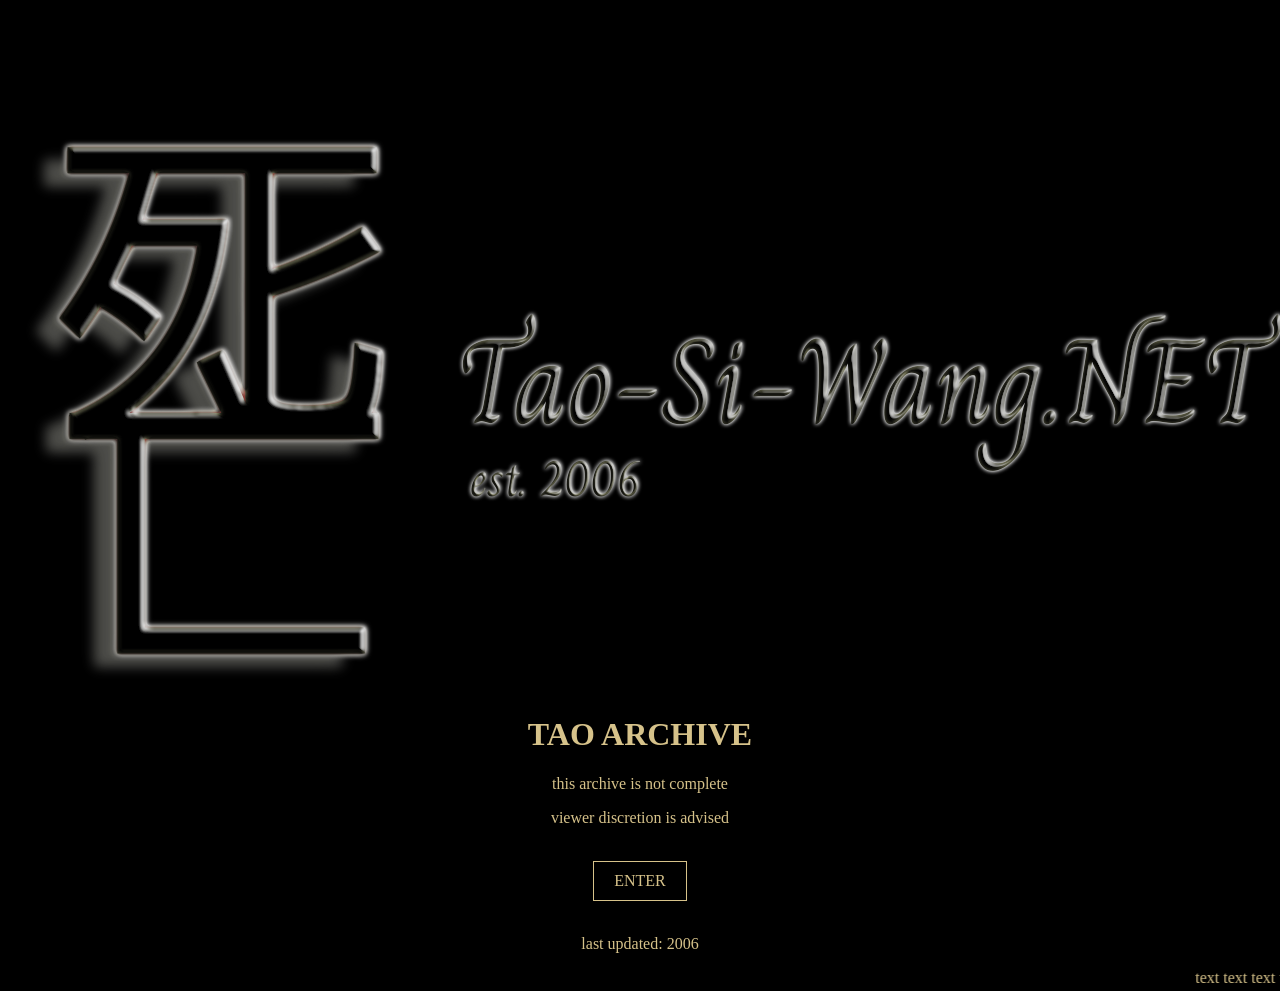
<file: index.html>
<!DOCTYPE html>
<html>
<head>
    <title>Tao Archive</title>
    <link rel="stylesheet" href="style.css">
</head>
<body class="enter-page">

<div class="enter-container">

    <img src="logo.png" class="enter-logo">

    <h1>TAO ARCHIVE</h1>

    <p class="warning">this archive is not complete</p>
    <p class="warning">viewer discretion is advised</p>

    <br>

    <a href="videos.html" class="enter-button">ENTER</a>

    <br><br>

    <p class="small-text">last updated: 2006</p>

</div>

<marquee behavior="scroll" direction="left">text text text text text</marquee>

</body>
</html>
</file>
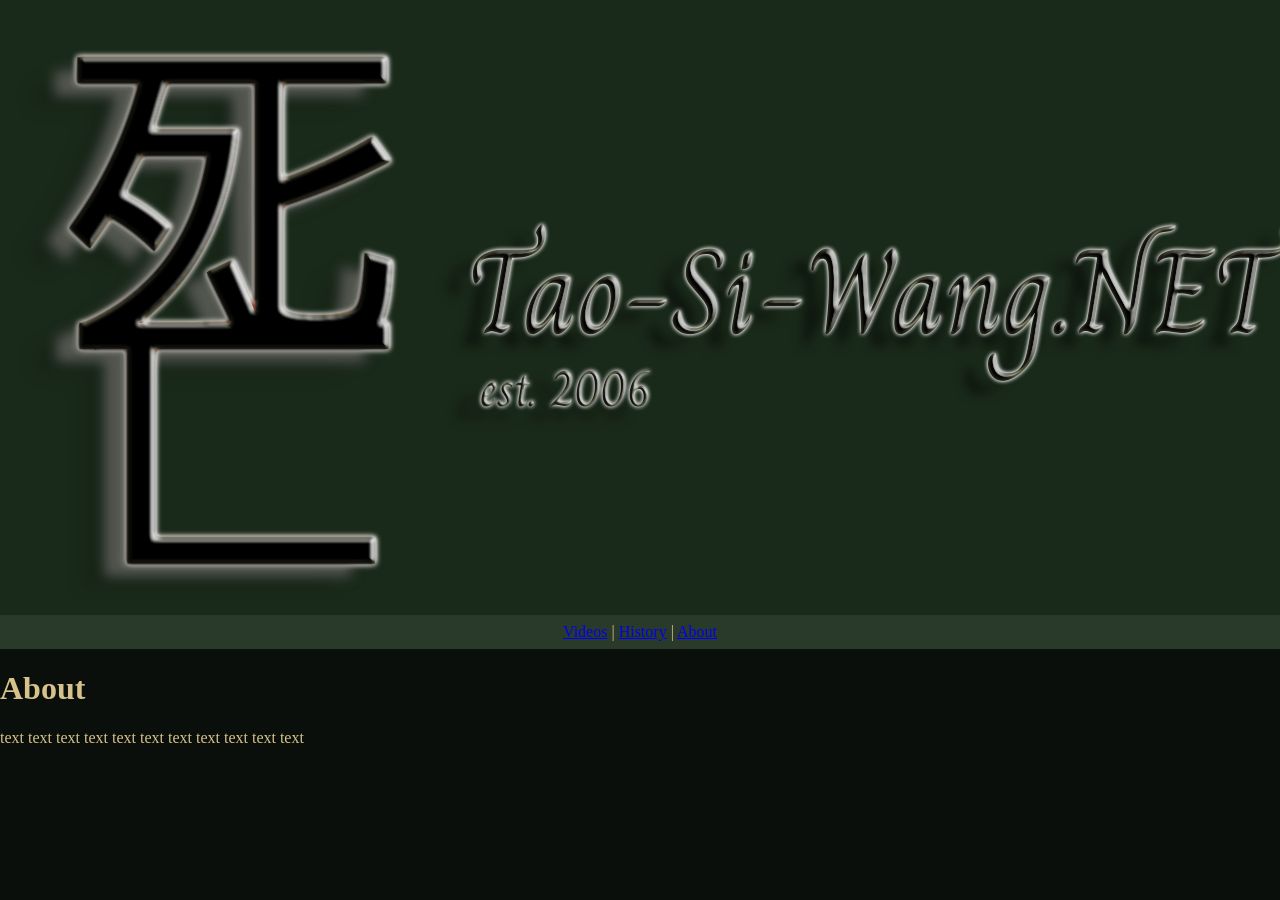
<file: about.html>
<!DOCTYPE html>
<html>
<head>
    <title>Tao Archive - About</title>
    <link rel="stylesheet" href="style.css">
</head>
<body>

<div class="banner">
    <img src="logo.png" alt="logo">
</div>

<div class="nav">
    <a href="videos.html">Videos</a> |
    <a href="history.html">History</a> |
    <a href="about.html">About</a>
</div>

<h1>About</h1>

<p>text text text text text text text text text text text</p>

</body>
</html>
</file>
<file: style.css>
body {
    background-color: #0b0f0b;
    color: #d6c28a;
    font-family: "Times New Roman", serif;
    margin: 0;
}

/* Banner */
.banner {
    background-color: #1a2a1a;
    text-align: center;
    padding: 10px;
}

/* Nav */
.nav {
    background-color: #2a3a2a;
    padding: 8px;
    text-align: center;
}

/* Layout */
.container {
    display: flex;
    width: 90%;
    margin: auto;
}

/* Main content (posts) */
.main {
    width: 70%;
}

/* Sidebar */
.sidebar {
    width: 30%;
    padding: 10px;
    border-left: 1px solid #3a4a3a;
}

/* Posts */
.post {
    border-bottom: 1px solid #3a4a3a;
    padding: 15px 0;
}

.post h2 {
    margin: 0;
    font-size: 20px;
}

.meta {
    font-size: 12px;
    color: gray;
}

video {
    width: 100%;
    margin-top: 10px;
}

/* Footer (THE CREEPY PART) */
.footer {
    text-align: center;
    font-size: 12px;
    color: #888;
    padding: 20px;
    border-top: 1px solid #3a4a3a;
    margin-top: 20px;
}

/* Opening page still works */
.enter-page {
    background-color: black;
    text-align: center;
}

.enter-container {
    margin-top: 100px;
}

.enter-button {
    display: inline-block;
    padding: 10px 20px;
    border: 1px solid #d6c28a;
    color: #d6c28a;
    text-decoration: none;
}
</file>
